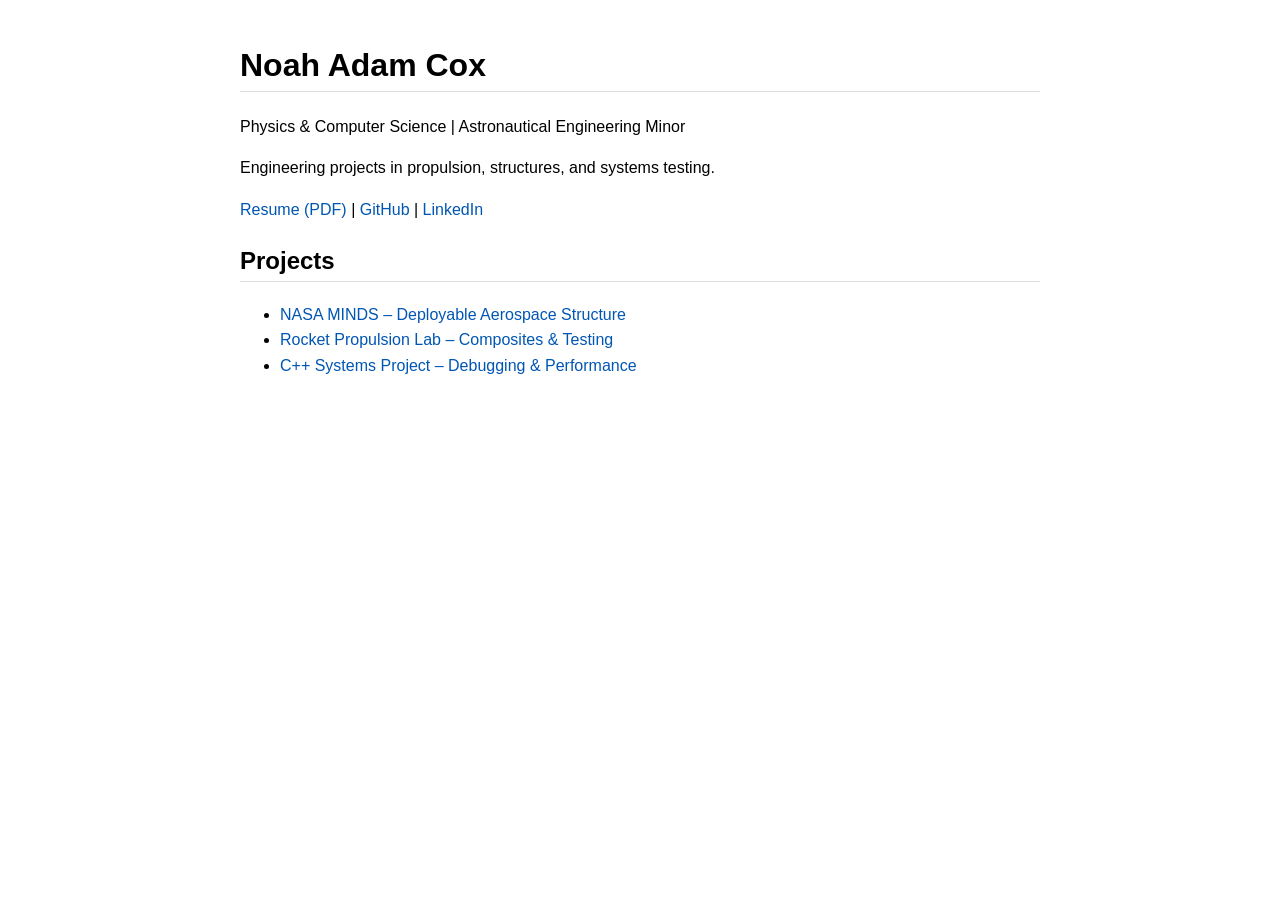
<file: index.html>
<!DOCTYPE html>
<html lang="en">
<head>
  <meta charset="UTF-8">
  <title>Noah Adam Cox | Engineering Portfolio</title>
  <link rel="stylesheet" href="style.css">
</head>
<body>

<h1>Noah Adam Cox</h1>
<p>Physics & Computer Science | Astronautical Engineering Minor</p>
<p>Engineering projects in propulsion, structures, and systems testing.</p>

<p>
  <a href="Noah_Cox_Resume.pdf" target="_blank">Resume (PDF)</a> |
  <a href="https://github.com/CloudM14">GitHub</a> |
  <a href="https://linkedin.com/in/noah-cox-321163187">LinkedIn</a>
</p>

<h2>Projects</h2>
<ul>
  <li>
    <a href="projects/nasa-minds.html">
      NASA MINDS – Deployable Aerospace Structure
    </a>
  </li>
  <li>
    <a href="projects/propulsion-lab.html">
      Rocket Propulsion Lab – Composites & Testing
    </a>
  </li>
  <li>
    <a href="projects/cpp-project.html">
      C++ Systems Project – Debugging & Performance
    </a>
  </li>
</ul>

</body>
</html>
</file>
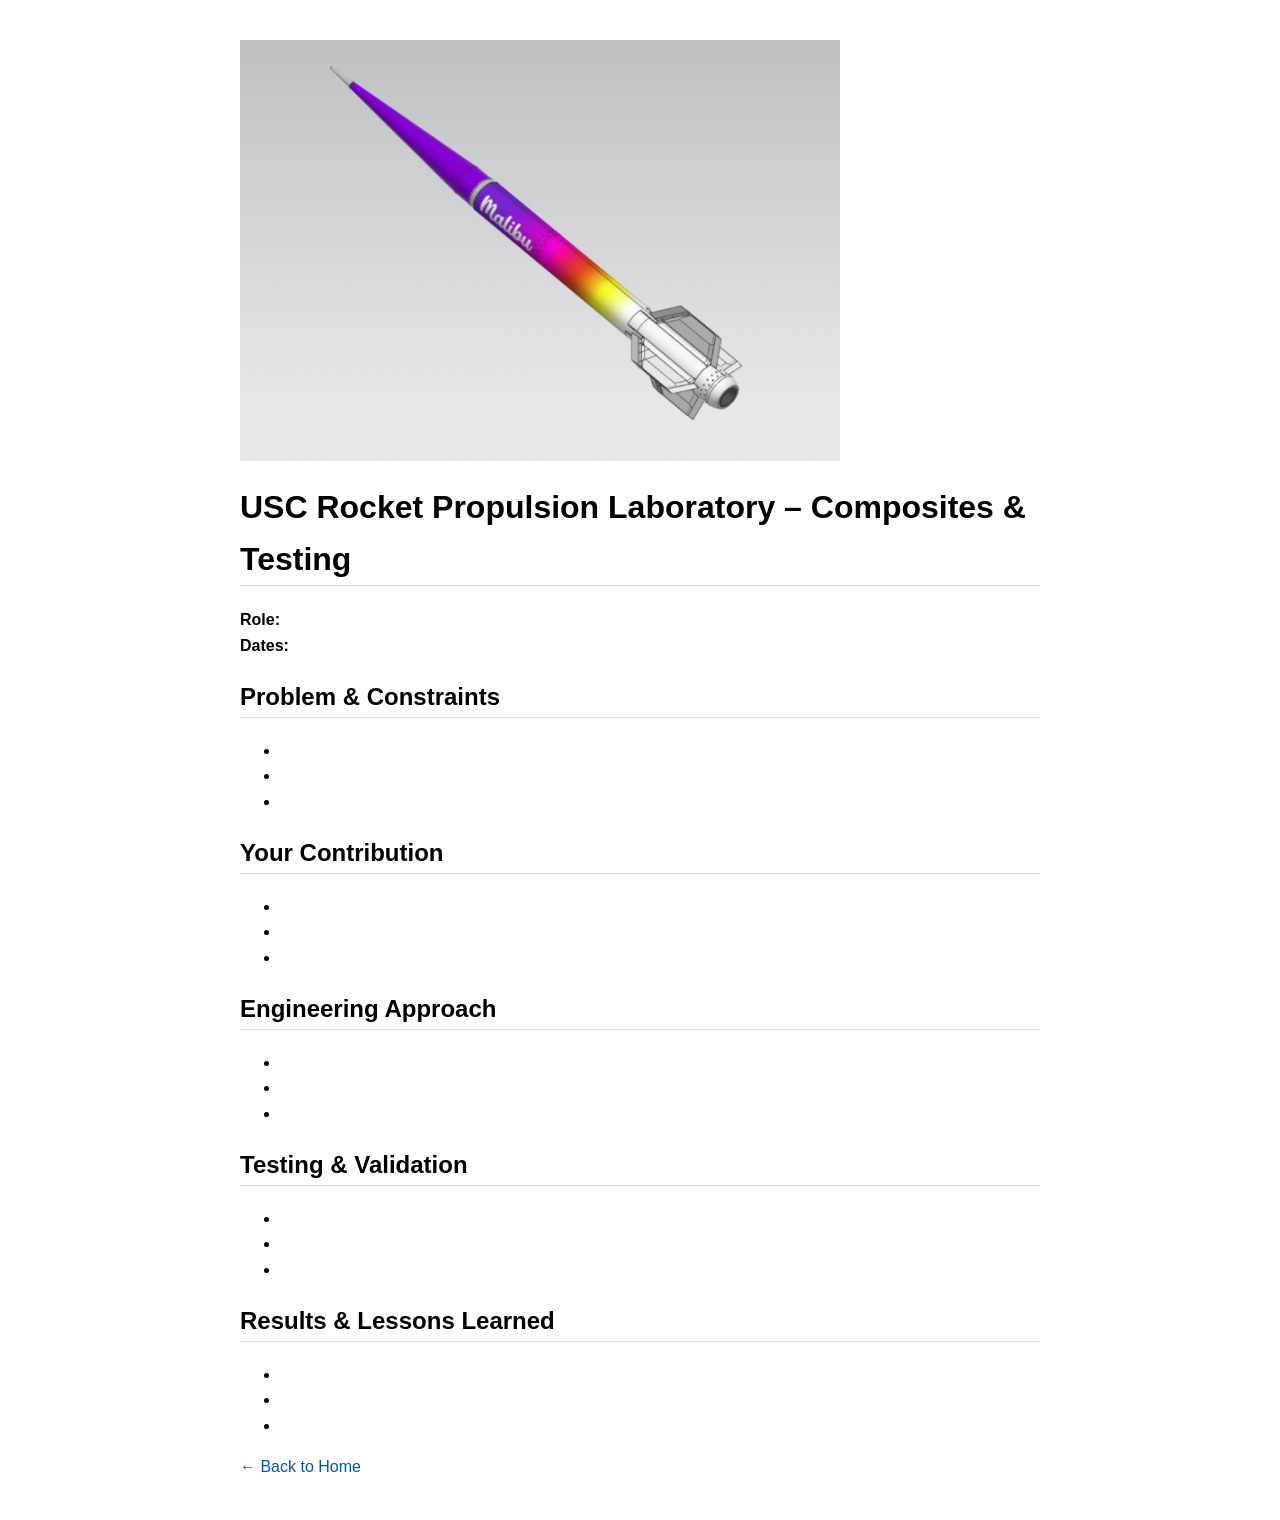
<file: projects/propulsion-lab.html>
<link rel="stylesheet" href="../style.css">

<img src="../assets/images/Malibu.png" width="600">

<!DOCTYPE html>
<html lang="en">
<head>
  <meta charset="UTF-8">
  <title>Rocket Propulsion Lab – Composites & Testing</title>
  <link rel="stylesheet" href="../style.css">
</head>
<body>

<h1>USC Rocket Propulsion Laboratory – Composites & Testing</h1>

<p><strong>Role:</strong> <!-- FILL IN --> <br>
<strong>Dates:</strong> <!-- FILL IN --></p>

<p>
<!-- FILL IN: brief overview of lab work and focus areas -->
</p>

<h2>Problem & Constraints</h2>
<ul>
  <li><!-- FILL IN: component or system goal --></li>
  <li><!-- FILL IN: material, thermal, safety, or schedule constraints --></li>
  <li><!-- FILL IN: test or manufacturing limitations --></li>
</ul>

<h2>Your Contribution</h2>
<ul>
  <li><!-- FILL IN: composite fabrication tasks --></li>
  <li><!-- FILL IN: testing or DAQ involvement --></li>
  <li><!-- FILL IN: analysis or validation work --></li>
</ul>

<h2>Engineering Approach</h2>
<ul>
  <li><!-- FILL IN: fabrication process steps --></li>
  <li><!-- FILL IN: quality control or inspection methods --></li>
  <li><!-- FILL IN: analysis approach --></li>
</ul>

<h2>Testing & Validation</h2>
<ul>
  <li><!-- FILL IN: test setup and instrumentation --></li>
  <li><!-- FILL IN: data collected and metrics evaluated --></li>
  <li><!-- FILL IN: anomalies or issues observed --></li>
</ul>

<h2>Results & Lessons Learned</h2>
<ul>
  <li><!-- FILL IN: outcomes (parts produced, data validated, etc.) --></li>
  <li><!-- FILL IN: manufacturing or testing insight --></li>
  <li><!-- FILL IN: improvement for next iteration --></li>
</ul>

<!-- OPTIONAL VISUAL -->
<!--
<img src="../assets/images/propulsion-test.jpg" width="600">
-->

<p><a href="../index.html">← Back to Home</a></p>

</body>
</html>
</file>
<file: style.css>
body {
  font-family: Arial, sans-serif;
  max-width: 800px;
  margin: 40px auto;
  line-height: 1.6;
}

h1, h2 {
  border-bottom: 1px solid #ddd;
}

a {
  color: #0056b3;
  text-decoration: none;
}

a:hover {
  text-decoration: underline;
}
</file>
